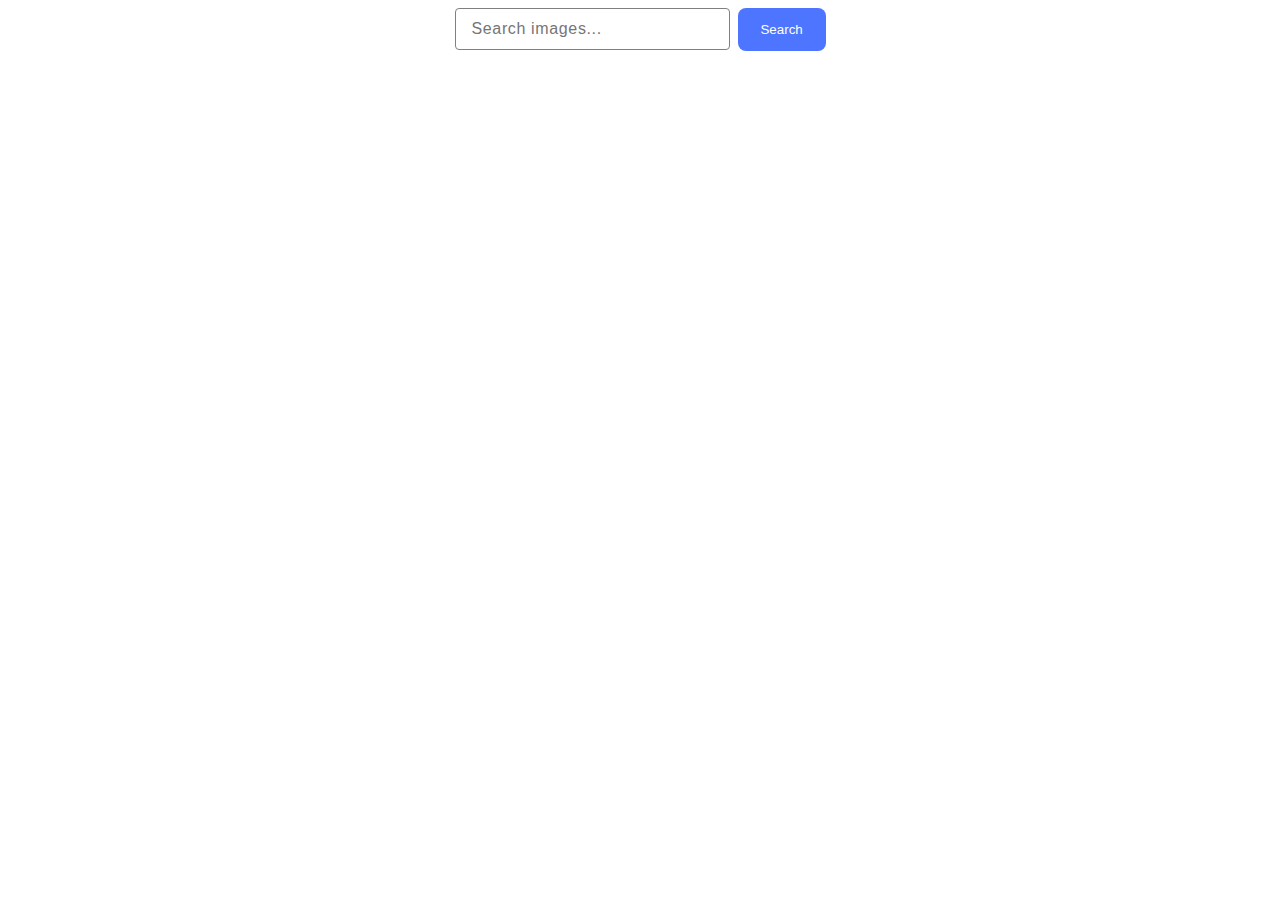
<file: src/index.html>
<!DOCTYPE html>
<html lang="en">
  <head>
    <meta charset="UTF-8" />
    <meta name="viewport" content="width=device-width, initial-scale=1.0" />
    <title>Homework</title>
    <link rel="stylesheet" href="./css/styles.css" />
  </head>
  <body>
    <div class="container">
      <input
        class="input"
        type="text"
        placeholder="Search images..."
        id="textInput"
      />
      <button class="button">Search</button>
    </div>
    <div id="loading" class="loader"></div>
    <ul class="gallery"></ul>
    <script type="module" src="./js/pixabay-api.js"></script>
    <script type="module" src="./js/render-function.js"></script>
    <script type="module" src="./main.js"></script>
  </body>
</html>
</file>
<file: src/css/styles.css>
.container {
  display: flex;
  align-items: flex-start;
  justify-content: flex-start;
  flex-direction: row;
  gap: 8px;
  width: 371px;
  height: 40px;
  margin: 0 auto;
}
.input {
  font-family: 'Montserrat', sans-serif;
  font-weight: 500;
  font-size: 16px;
  line-height: 1.5;
  letter-spacing: 0.04em;
  border: 1px solid #808080;
  border-radius: 4px;
  width: 272px;
  height: 40px;
  padding: 0 0 0 16px;
}
.button {
  border-radius: 4px;
  width: 272px;
  height: 40px;
  background: #fff;
  border-radius: 8px;
  padding: 8px 16px;
  width: 91px;
  height: 43px;
  background: #4e75ff;
  border-style: none;
  color: #fff;
}
.input:hover {
  border: 1px solid #000;
}
.input:active {
  border: 1px solid #4e75ff;
}
.button:hover {
  background: #6c8cff;
}
/* gallery */
.gallery {
  display: flex;
  flex-wrap: wrap;
  gap: 24px;
}
.gallery-item {
  list-style: none;
}
.gallery-image {
  display: block;
  border: 1px solid #808080;
  width: 360px;
  height: 200px;
}
.gallery-text {
  font-family: 'Montserrat', sans-serif;
  font-weight: 600;
  font-size: 12px;
  line-height: 1.33;
  letter-spacing: 0.04em;
  color: #2e2f42;
  display: flex;
  flex-direction: column;
  margin: 0 auto;
}
.gallery-span {
  font-weight: 400;
  line-height: 2;
  margin: 0 auto;
}
.gallery-container {
  display: flex;
  flex-wrap: wrap;
  gap: 28px;
  padding: 4px 20px;
  border-bottom: 1px solid #808080;
  border-left: 1px solid #808080;
  border-right: 1px solid #808080;
}
/* loader */
.loader {
  width: 48px;
  height: 48px;
  display: none;
  position: relative;
  border: 2px solid #fff;
  box-sizing: border-box;
  animation: rotation 2s linear infinite;
  margin: 20px auto;
}
.loader::after,
.loader::before {
  content: '';
  box-sizing: border-box;
  position: absolute;
  left: 0;
  right: 0;
  top: 0;
  bottom: 0;
  margin: auto;
  border: 2px solid #ff3d00;
  width: 38px;
  height: 38px;
  animation: rotationBack 1.5s linear infinite;
  transform-origin: center center;
}
.loader::before {
  width: 28px;
  height: 28px;
  border-color: #fff;
  box-sizing: border-box;
  animation: rotation 1s linear infinite;
}

@keyframes rotation {
  0% {
    transform: rotate(0deg);
  }
  100% {
    transform: rotate(360deg);
  }
}
@keyframes rotationBack {
  0% {
    transform: rotate(0deg);
  }
  100% {
    transform: rotate(-360deg);
  }
}
</file>
